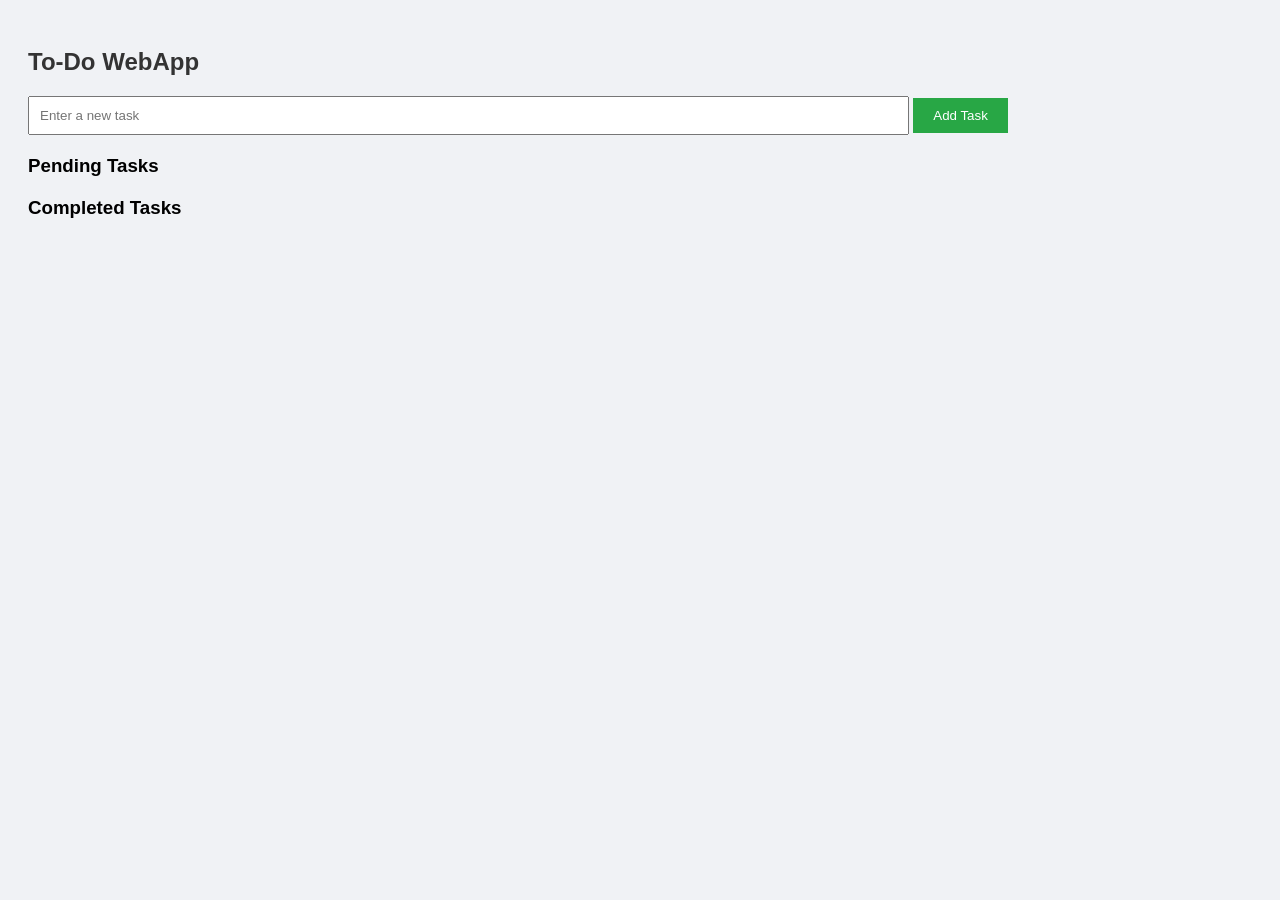
<file: Index.html>
<!DOCTYPE html>
<html lang="en">
<head>
  <meta charset="UTF-8" />
  <meta name="viewport" content="width=device-width, initial-scale=1.0"/>
  <title>To-Do WebApp</title>
  <style>
    body {
      font-family: Arial, sans-serif;
      background: #f0f2f5;
      padding: 20px;
    }
    h2 {
      color: #333;
    }
    #taskInput {
      width: 70%;
      padding: 10px;
    }
    #addBtn {
      padding: 10px 20px;
      background-color: #28a745;
      color: white;
      border: none;
      cursor: pointer;
    }
    .taskList {
      margin-top: 20px;
    }
    .task {
      background: #fff;
      padding: 10px;
      margin-bottom: 10px;
      border-left: 5px solid #007bff;
      display: flex;
      justify-content: space-between;
      align-items: center;
    }
    .task.completed {
      border-left-color: #28a745;
      text-decoration: line-through;
      opacity: 0.7;
    }
    .actions button {
      margin-left: 10px;
      padding: 5px 10px;
      cursor: pointer;
    }
    .timestamp {
      font-size: 0.8em;
      color: #777;
    }
  </style>
</head>
<body>

  <h2>To-Do WebApp</h2>

  <input type="text" id="taskInput" placeholder="Enter a new task"/>
  <button id="addBtn">Add Task</button>

  <div class="taskList" id="pendingTasks">
    <h3>Pending Tasks</h3>
  </div>

  <div class="taskList" id="completedTasks">
    <h3>Completed Tasks</h3>
  </div>

  <script>
    const taskInput = document.getElementById("taskInput");
    const pendingTasks = document.getElementById("pendingTasks");
    const completedTasks = document.getElementById("completedTasks");

    document.getElementById("addBtn").addEventListener("click", addTask);

    function addTask() {
      const taskText = taskInput.value.trim();
      if (taskText === "") return;

      const task = createTaskElement(taskText);
      pendingTasks.appendChild(task);
      taskInput.value = "";
    }

    function createTaskElement(text, isCompleted = false, time = new Date()) {
      const taskDiv = document.createElement("div");
      taskDiv.className = "task" + (isCompleted ? " completed" : "");

      const content = document.createElement("div");
      content.innerHTML = `<strong>${text}</strong><div class="timestamp">${formatDateTime(time)}</div>`;
      taskDiv.appendChild(content);

      const actions = document.createElement("div");
      actions.className = "actions";

      const completeBtn = document.createElement("button");
      completeBtn.textContent = isCompleted ? "Undo" : "Complete";
      completeBtn.onclick = () => toggleComplete(taskDiv, text);
      actions.appendChild(completeBtn);

      const editBtn = document.createElement("button");
      editBtn.textContent = "Edit";
      editBtn.onclick = () => editTask(taskDiv);
      actions.appendChild(editBtn);

      const deleteBtn = document.createElement("button");
      deleteBtn.textContent = "Delete";
      deleteBtn.onclick = () => taskDiv.remove();
      actions.appendChild(deleteBtn);

      taskDiv.appendChild(actions);

      return taskDiv;
    }

    function toggleComplete(taskDiv, text) {
      const isNowCompleted = !taskDiv.classList.contains("completed");
      taskDiv.remove();

      const newTask = createTaskElement(text, isNowCompleted, new Date());
      if (isNowCompleted) {
        completedTasks.appendChild(newTask);
      } else {
        pendingTasks.appendChild(newTask);
      }
    }

    function editTask(taskDiv) {
      const newText = prompt("Edit your task:", taskDiv.querySelector("strong").textContent);
      if (newText) {
        taskDiv.querySelector("strong").textContent = newText;
      }
    }

    function formatDateTime(date) {
      return `${date.toLocaleDateString()} ${date.toLocaleTimeString()}`;
    }
  </script>

</body>
</html>
</file>
